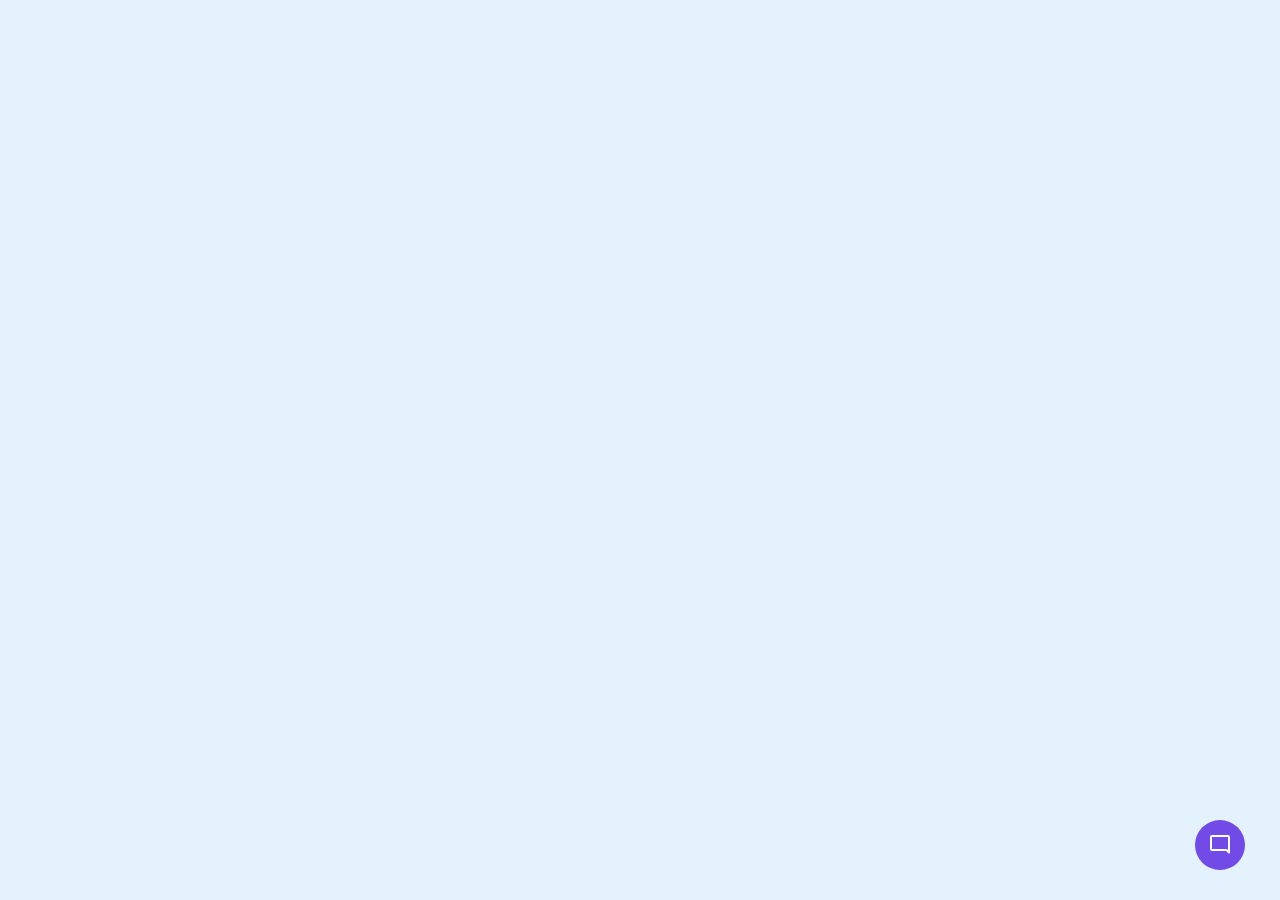
<file: index.html>
<!DOCTYPE html>
<!-- Coding By CodingNepal - www.codingnepalweb.com -->
<html lang="en" dir="ltr">
  <head>
    <meta charset="utf-8">
    <title>Chatbot in JavaScript | CodingNepal</title>
    <link rel="stylesheet" href="style.css">
    <meta name="viewport" content="width=device-width, initial-scale=1.0">
    <!-- Google Fonts Link For Icons -->
    <link rel="stylesheet" href="https://fonts.googleapis.com/css2?family=Material+Symbols+Outlined:opsz,wght,FILL,GRAD@48,400,0,0" />
    <link rel="stylesheet" href="https://fonts.googleapis.com/css2?family=Material+Symbols+Rounded:opsz,wght,FILL,GRAD@48,400,1,0" />
  </head>
  <body>
    <button class="chatbot-toggler">
      <span class="material-symbols-rounded">mode_comment</span>
      <span class="material-symbols-outlined">close</span>
    </button>
    <div class="chatbot">
      <header>
        <h2>Chatbot</h2>
        <span class="close-btn material-symbols-outlined">close</span>
      </header>
      <ul class="chatbox">
        <li class="chat incoming">
          <span class="material-symbols-outlined">smart_toy</span>
          <p>Hi there 👋<br>How can I help you today?</p>
        </li>
      </ul>
      <div class="chat-input">
        <textarea placeholder="Enter a message..." spellcheck="false" required></textarea>
        <span id="send-btn" class="material-symbols-rounded">send</span>
      </div>
    </div>

  </body>
</html>
</file>
<file: style.css>
/* Import Google font - Poppins */
@import url('https://fonts.googleapis.com/css2?family=Poppins:wght@400;500;600&display=swap');

* {
  margin: 0;
  padding: 0;
  box-sizing: border-box;
  font-family: "Poppins", sans-serif;
}
body {
  background: #E3F2FD;
}
.chatbot-toggler {
  position: fixed;
  bottom: 30px;
  right: 35px;
  outline: none;
  border: none;
  height: 50px;
  width: 50px;
  display: flex;
  cursor: pointer;
  align-items: center;
  justify-content: center;
  border-radius: 50%;
  background: #724ae8;
  transition: all 0.2s ease;
}
body.show-chatbot .chatbot-toggler {
  transform: rotate(90deg);
}
.chatbot-toggler span {
  color: #fff;
  position: absolute;
}
.chatbot-toggler span:last-child,
body.show-chatbot .chatbot-toggler span:first-child  {
  opacity: 0;
}
body.show-chatbot .chatbot-toggler span:last-child {
  opacity: 1;
}
.chatbot {
  position: fixed;
  right: 35px;
  bottom: 90px;
  width: 420px;
  background: #fff;
  border-radius: 15px;
  overflow: hidden;
  opacity: 0;
  pointer-events: none;
  transform: scale(0.5);
  transform-origin: bottom right;
  box-shadow: 0 0 128px 0 rgba(0,0,0,0.1),
              0 32px 64px -48px rgba(0,0,0,0.5);
  transition: all 0.1s ease;
}
body.show-chatbot .chatbot {
  opacity: 1;
  pointer-events: auto;
  transform: scale(1);
}
.chatbot header {
  padding: 16px 0;
  position: relative;
  text-align: center;
  color: #fff;
  background: #724ae8;
  box-shadow: 0 2px 10px rgba(0,0,0,0.1);
}
.chatbot header span {
  position: absolute;
  right: 15px;
  top: 50%;
  display: none;
  cursor: pointer;
  transform: translateY(-50%);
}
header h2 {
  font-size: 1.4rem;
}
.chatbot .chatbox {
  overflow-y: auto;
  height: 510px;
  padding: 30px 20px 100px;
}
.chatbot :where(.chatbox, textarea)::-webkit-scrollbar {
  width: 6px;
}
.chatbot :where(.chatbox, textarea)::-webkit-scrollbar-track {
  background: #fff;
  border-radius: 25px;
}
.chatbot :where(.chatbox, textarea)::-webkit-scrollbar-thumb {
  background: #ccc;
  border-radius: 25px;
}
.chatbox .chat {
  display: flex;
  list-style: none;
}
.chatbox .outgoing {
  margin: 20px 0;
  justify-content: flex-end;
}
.chatbox .incoming span {
  width: 32px;
  height: 32px;
  color: #fff;
  cursor: default;
  text-align: center;
  line-height: 32px;
  align-self: flex-end;
  background: #724ae8;
  border-radius: 4px;
  margin: 0 10px 7px 0;
}
.chatbox .chat p {
  white-space: pre-wrap;
  padding: 12px 16px;
  border-radius: 10px 10px 0 10px;
  max-width: 75%;
  color: #fff;
  font-size: 0.95rem;
  background: #724ae8;
}
.chatbox .incoming p {
  border-radius: 10px 10px 10px 0;
}
.chatbox .chat p.error {
  color: #721c24;
  background: #f8d7da;
}
.chatbox .incoming p {
  color: #000;
  background: #f2f2f2;
}
.chatbot .chat-input {
  display: flex;
  gap: 5px;
  position: absolute;
  bottom: 0;
  width: 100%;
  background: #fff;
  padding: 3px 20px;
  border-top: 1px solid #ddd;
}
.chat-input textarea {
  height: 55px;
  width: 100%;
  border: none;
  outline: none;
  resize: none;
  max-height: 180px;
  padding: 15px 15px 15px 0;
  font-size: 0.95rem;
}
.chat-input span {
  align-self: flex-end;
  color: #724ae8;
  cursor: pointer;
  height: 55px;
  display: flex;
  align-items: center;
  visibility: hidden;
  font-size: 1.35rem;
}
.chat-input textarea:valid ~ span {
  visibility: visible;
}

@media (max-width: 490px) {
  .chatbot-toggler {
    right: 20px;
    bottom: 20px;
  }
  .chatbot {
    right: 0;
    bottom: 0;
    height: 100%;
    border-radius: 0;
    width: 100%;
  }
  .chatbot .chatbox {
    height: 90%;
    padding: 25px 15px 100px;
  }
  .chatbot .chat-input {
    padding: 5px 15px;
  }
  .chatbot header span {
    display: block;
  }
}
</file>
<file: style2.css>
@import url('https://fonts.googleapis.com/css2?family=Poppins:wght@400;500;600&display=swap');

* {
  margin: 0;
  padding: 0;
  box-sizing: border-box;
  font-family: "Poppins", sans-serif;
}
body {
  background: #E3F2FD;
}
.chatbot-toggler {
  position: fixed;
  bottom: 30px;
  right: 35px;
  outline: none;
  border: none;
  height: 50px;
  width: 50px;
  display: flex;
  cursor: pointer;
  align-items: center;
  justify-content: center;
  border-radius: 50%;
  background: #724ae8;
  transition: all 0.2s ease;
}
body.show-chatbot .chatbot-toggler {
  transform: rotate(90deg);
}
.chatbot-toggler span {
  color: #fff;
  position: absolute;
}
.chatbot-toggler span:last-child,
body.show-chatbot .chatbot-toggler span:first-child  {
  opacity: 0;
}
body.show-chatbot .chatbot-toggler span:last-child {
  opacity: 1;
}
.chatbot {
  position: fixed;
  right: 35px;
  bottom: 90px;
  width: 420px;
  background: #fff;
  border-radius: 15px;
  overflow: hidden;
  opacity: 0;
  pointer-events: none;
  transform: scale(0.5);
  transform-origin: bottom right;
  box-shadow: 0 0 128px 0 rgba(0,0,0,0.1),
              0 32px 64px -48px rgba(0,0,0,0.5);
  transition: all 0.1s ease;
}
body.show-chatbot .chatbot {
  opacity: 1;
  pointer-events: auto;
  transform: scale(1);
}
.chatbot header {
  padding: 16px 0;
  position: relative;
  text-align: center;
  color: #fff;
  background: #724ae8;
  box-shadow: 0 2px 10px rgba(0,0,0,0.1);
}
.chatbot header span {
  position: absolute;
  right: 15px;
  top: 50%;
  display: none;
  cursor: pointer;
  transform: translateY(-50%);
}
header h2 {
  font-size: 1.4rem;
}
.chatbot .chatbox {
  overflow-y: auto;
  height: 510px;
  padding: 30px 20px 100px;
}
.chatbot :where(.chatbox, textarea)::-webkit-scrollbar {
  width: 6px;
}
.chatbot :where(.chatbox, textarea)::-webkit-scrollbar-track {
  background: #fff;
  border-radius: 25px;
}
.chatbot :where(.chatbox, textarea)::-webkit-scrollbar-thumb {
  background: #ccc;
  border-radius: 25px;
}
.chatbox .chat {
  display: flex;
  list-style: none;
}
.chatbox .outgoing {
  margin: 20px 0;
  justify-content: flex-end;
}
.chatbox .incoming span {
  width: 32px;
  height: 32px;
  color: #fff;
  cursor: default;
  text-align: center;
  line-height: 32px;
  align-self: flex-end;
  background: #724ae8;
  border-radius: 4px;
  margin: 0 10px 7px 0;
}
.chatbox .chat p {
  white-space: pre-wrap;
  padding: 12px 16px;
  border-radius: 10px 10px 0 10px;
  max-width: 75%;
  color: #fff;
  font-size: 0.95rem;
  background: #724ae8;
}
.chatbox .incoming p {
  border-radius: 10px 10px 10px 0;
}
.chatbox .chat p.error {
  color: #721c24;
  background: #f8d7da;
}
.chatbox .incoming p {
  color: #000;
  background: #f2f2f2;
}
.chatbot .chat-input {
  display: flex;
  gap: 5px;
  position: absolute;
  bottom: 0;
  width: 100%;
  background: #fff;
  padding: 3px 20px;
  border-top: 1px solid #ddd;
}
.chat-input textarea {
  height: 55px;
  width: 100%;
  border: none;
  outline: none;
  resize: none;
  max-height: 180px;
  padding: 15px 15px 15px 0;
  font-size: 0.95rem;
}
.chat-input span {
  align-self: flex-end;
  color: #724ae8;
  cursor: pointer;
  height: 55px;
  display: flex;
  align-items: center;
  visibility: hidden;
  font-size: 1.35rem;
}
.chat-input textarea:valid ~ span {
  visibility: visible;
}

@media (max-width: 490px) {
  .chatbot-toggler {
    right: 20px;
    bottom: 20px;
  }
  .chatbot {
    right: 0;
    bottom: 0;
    height: 100%;
    border-radius: 0;
    width: 100%;
  }
  .chatbot .chatbox {
    height: 90%;
    padding: 25px 15px 100px;
  }
  .chatbot .chat-input {
    padding: 5px 15px;
  }
  .chatbot header span {
    display: block;
  }
}
</file>
